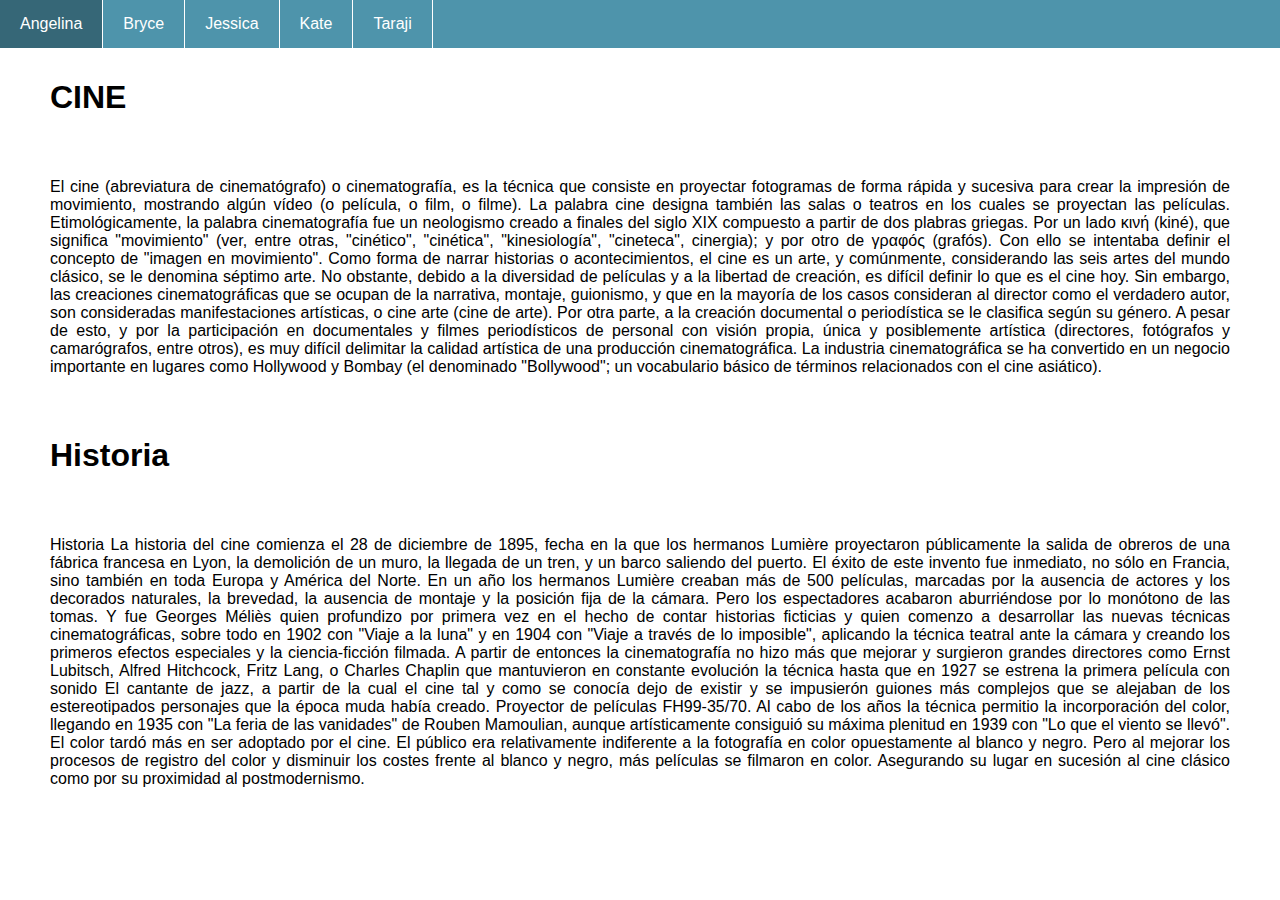
<file: index.html>
<!DOCTYPE html>
<html lang="en">
<head>
    <meta charset="UTF-8">
    <meta http-equiv="X-UA-Compatible" content="IE=edge">
    <meta name="viewport" content="width=device-width, initial-scale=1.0">
    <link rel="stylesheet" href="estilos.css">
    <title>Cine Responsive</title>
</head>
<body>
    <header>
        <input type="checkbox" id="btn-menu">
        <label for="btn-menu"><img src="img/menu.png" alt=""></label>

        <nav class="menu">
            <ul>
                <li><a href="Angelina.html">Angelina</a></li>
                <li><a href="Bryce.html">Bryce</a></li>
                <li><a href="Jessica.html">Jessica</a></li>
                <li><a href="Kate.html">Kate</a></li>
                <li><a href="Taraji.html">Taraji</a></li>
            </ul>   


        </nav>
    </header>

    <main>
        <h1>
            CINE
        </h1>
        <P>
            El cine (abreviatura de cinematógrafo) o cinematografía, es la técnica que consiste en proyectar fotogramas de forma rápida y sucesiva para crear la impresión de movimiento, mostrando algún vídeo (o película, o film, o filme). La palabra cine designa también las salas o teatros en los cuales se proyectan las películas. Etimológicamente, la palabra cinematografía fue un neologismo creado a finales del siglo XIX compuesto a partir de dos plabras griegas. Por un lado κινή (kiné), que significa "movimiento" (ver, entre otras, "cinético", "cinética", "kinesiología", "cineteca", cinergia); y por otro de γραφóς (grafós). Con ello se intentaba definir el concepto de "imagen en movimiento". Como forma de narrar historias o acontecimientos, el cine es un arte, y comúnmente, considerando las seis artes del mundo clásico, se le denomina séptimo arte. No obstante, debido a la diversidad de películas y a la libertad de creación, es difícil definir lo que es el cine hoy. Sin embargo, las creaciones cinematográficas que se ocupan de la narrativa, montaje, guionismo, y que en la mayoría de los casos consideran al director como el verdadero autor, son consideradas manifestaciones artísticas, o cine arte (cine de arte). Por otra parte, a la creación documental o periodística se le clasifica según su género. A pesar de esto, y por la participación en documentales y filmes periodísticos de personal con visión propia, única y posiblemente artística (directores, fotógrafos y camarógrafos, entre otros), es muy difícil delimitar la calidad artística de una producción cinematográfica. La industria cinematográfica se ha convertido en un negocio importante en lugares como Hollywood y Bombay (el denominado "Bollywood"; un vocabulario básico de términos relacionados con el cine asiático).
        </P>
    
        <h1>
            Historia
        </h1>
        <p>
            Historia La historia del cine comienza el 28 de diciembre de 1895, fecha en la que los hermanos Lumière proyectaron públicamente la salida de obreros de una fábrica francesa en Lyon, la demolición de un muro, la llegada de un tren, y un barco saliendo del puerto. El éxito de este invento fue inmediato, no sólo en Francia, sino también en toda Europa y América del Norte. En un año los hermanos Lumière creaban más de 500 películas, marcadas por la ausencia de actores y los decorados naturales, la brevedad, la ausencia de montaje y la posición fija de la cámara. Pero los espectadores acabaron aburriéndose por lo monótono de las tomas. Y fue Georges Méliès quien profundizo por primera vez en el hecho de contar historias ficticias y quien comenzo a desarrollar las nuevas técnicas cinematográficas, sobre todo en 1902 con "Viaje a la luna" y en 1904 con "Viaje a través de lo imposible", aplicando la técnica teatral ante la cámara y creando los primeros efectos especiales y la ciencia-ficción filmada. A partir de entonces la cinematografía no hizo más que mejorar y surgieron grandes directores como Ernst Lubitsch, Alfred Hitchcock, Fritz Lang, o Charles Chaplin que mantuvieron en constante evolución la técnica hasta que en 1927 se estrena la primera película con sonido El cantante de jazz, a partir de la cual el cine tal y como se conocía dejo de existir y se impusierón guiones más complejos que se alejaban de los estereotipados personajes que la época muda había creado. Proyector de películas FH99-35/70. Al cabo de los años la técnica permitio la incorporación del color, llegando en 1935 con "La feria de las vanidades" de Rouben Mamoulian, aunque artísticamente consiguió su máxima plenitud en 1939 con "Lo que el viento se llevó". El color tardó más en ser adoptado por el cine. El público era relativamente indiferente a la fotografía en color opuestamente al blanco y negro. Pero al mejorar los procesos de registro del color y disminuir los costes frente al blanco y negro, más películas se filmaron en color. Asegurando su lugar en sucesión al cine clásico como por su proximidad al postmodernismo.
        </p>
    </main>
    
</body>
</html>
</file>
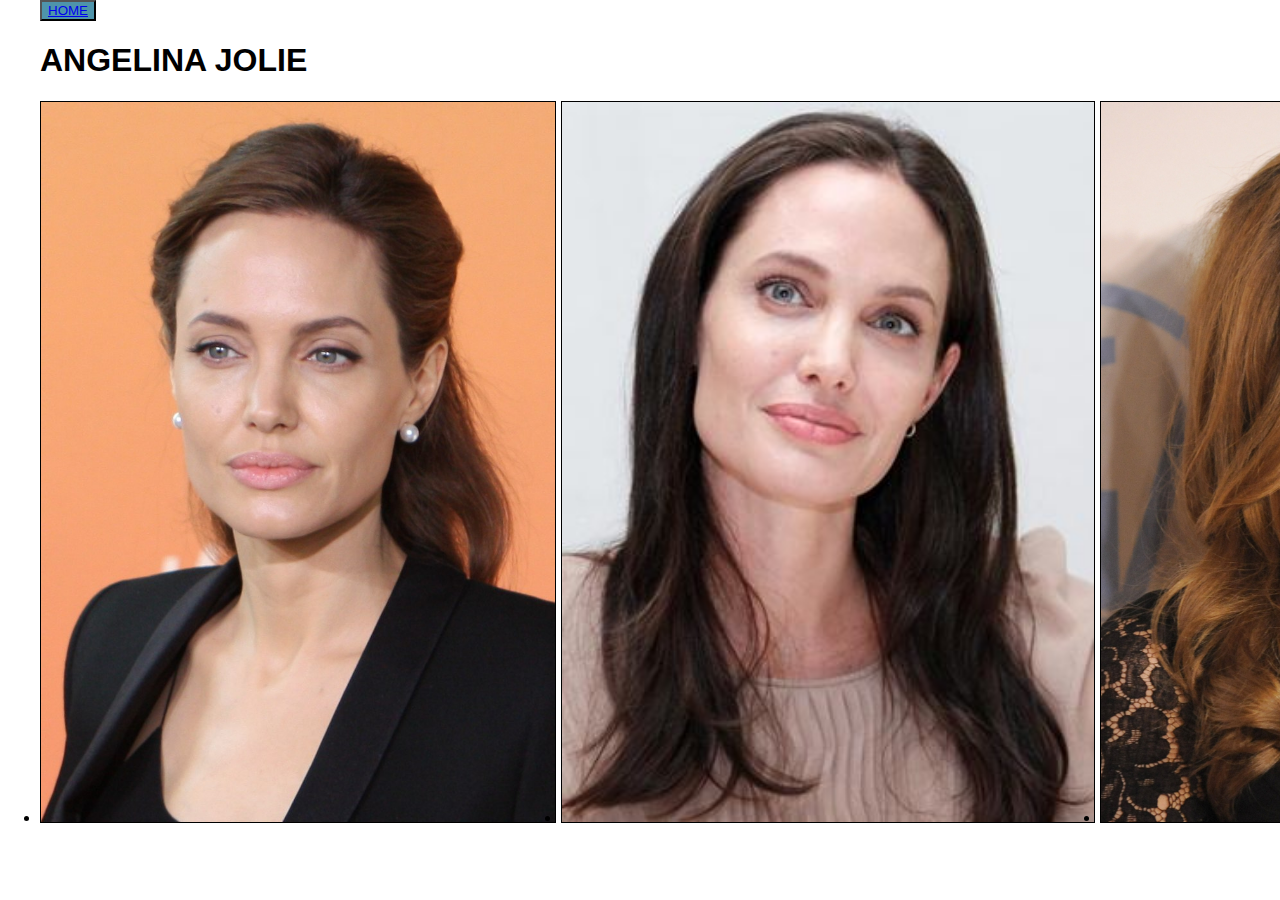
<file: Angelina.html>
<!DOCTYPE html>
<html lang="en">
<head>
    <meta charset="UTF-8">
    <meta http-equiv="X-UA-Compatible" content="IE=edge">
    <meta name="viewport" content="width=device-width, initial-scale=1.0">
    <link rel="stylesheet" href="estilos.css">
    <title>ACTRIZ</title>
</head>
<body>
    <button><a href="index.html">HOME</a></button>
    <h1>ANGELINA JOLIE</h1>
    <div>
        <ul class="actriz">
            <li id=""><img src="img\Angelina\Angelina1.jpg" alt=""></li>
            <li id=""><img src="img\Angelina\Angelina2.jpg" alt=""></li>
            <li id=""><img src="img\Angelina\Angelina3.jpg"  alt=""></li>
            
        </ul>
    </div>
</file>
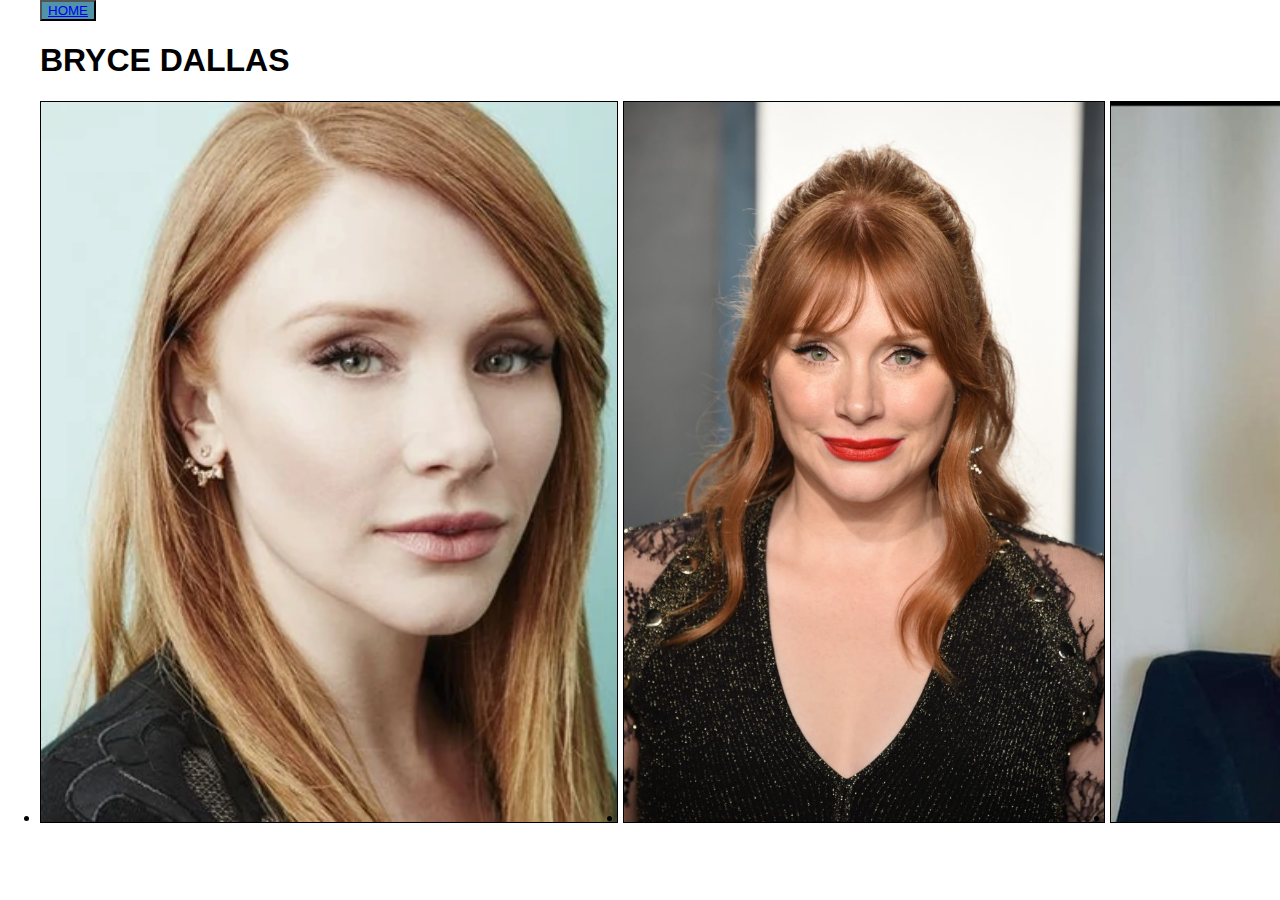
<file: Bryce.html>
<!DOCTYPE html>
<html lang="en">
<head>
    <meta charset="UTF-8">
    <meta http-equiv="X-UA-Compatible" content="IE=edge">
    <meta name="viewport" content="width=device-width, initial-scale=1.0">
    <link rel="stylesheet" href="estilos.css">
    <title>ACTRIZ</title>
</head>
<body>
    <button><a href="index.html">HOME</a></button>
    <h1>BRYCE DALLAS</h1>
    <div>
        <ul class="actriz">
            <li id="foto1"><img src="img/Bryce/Bryce1.jpg" alt=""></li>
            <li id="foto2"><img src="img/Bryce/Bryce2.jpg" alt=""></li>
            <li id="foto3"><img src="img/Bryce/Bryce3.jpg"  alt=""></li>
            
        </ul>
    </div>
</file>
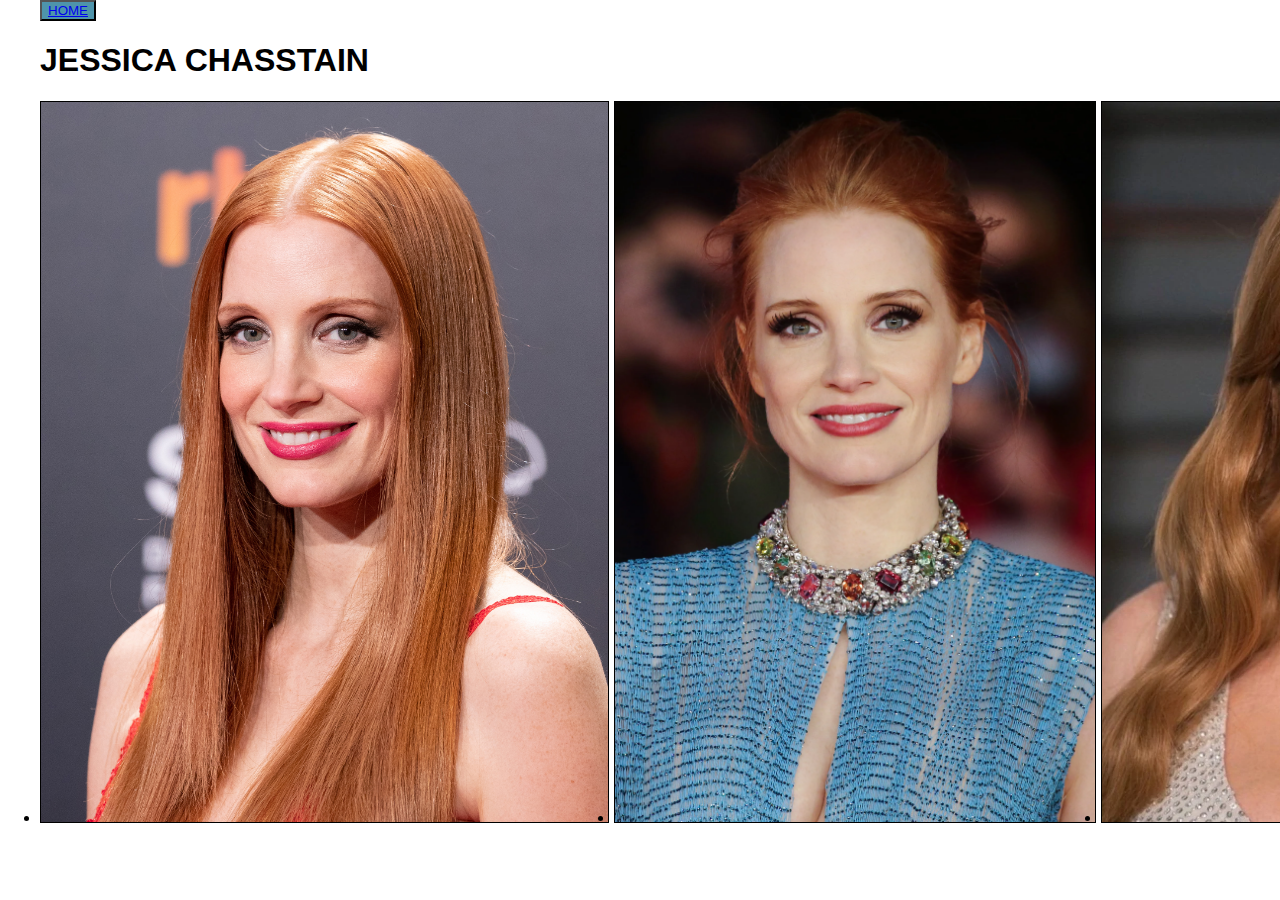
<file: Jessica.html>
<!DOCTYPE html>
<html lang="en">
<head>
    <meta charset="UTF-8">
    <meta http-equiv="X-UA-Compatible" content="IE=edge">
    <meta name="viewport" content="width=device-width, initial-scale=1.0">
    <link rel="stylesheet" href="estilos.css">
    <title>ACTRIZ</title>
</head>
<body>
    <button><a href="index.html">HOME</a></button>
    <h1>JESSICA CHASSTAIN</h1>
    <div>
        <ul class="actriz">
            <li id="foto1"><img src="img/Jessica/Jessica1.jpg" alt=""></li>
            <li id="foto2"><img src="img/Jessica/Jessica2.jpg" alt=""></li>
            <li id="foto3"><img src="img/Jessica/Jessica3.jpg"  alt=""></li>
            
        </ul>
</file>
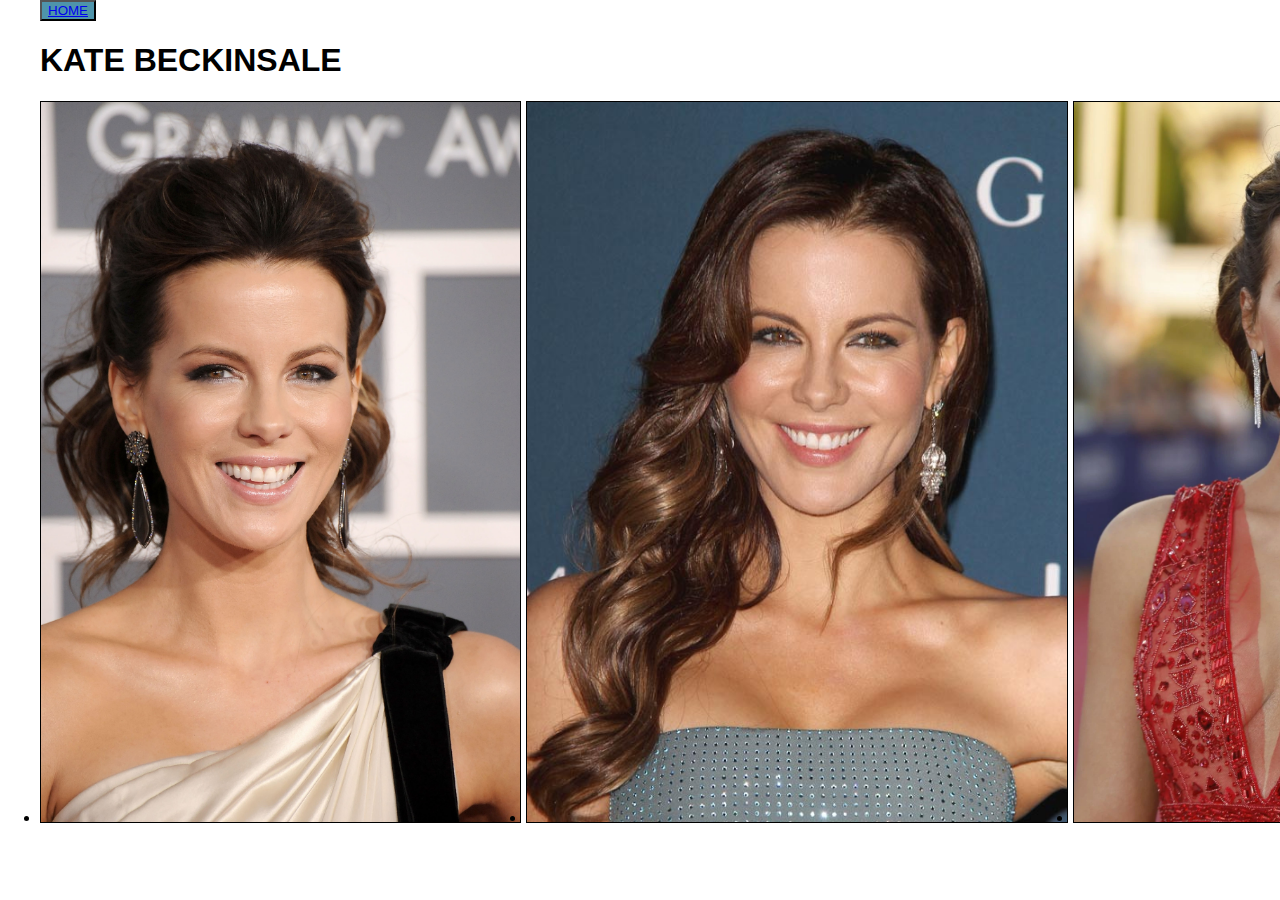
<file: Kate.html>
<!DOCTYPE html>
<html lang="en">
<head>
    <meta charset="UTF-8">
    <meta http-equiv="X-UA-Compatible" content="IE=edge">
    <meta name="viewport" content="width=device-width, initial-scale=1.0">
    <link rel="stylesheet" href="estilos.css">
    <title>ACTRIZ</title>
</head>
<body>
    <button><a href="index.html">HOME</a></button>
    <h1>KATE BECKINSALE</h1>
    <div>
        <ul class="actriz">
            <li id="foto1"><img src="img/Kate/Kate1.jpg" alt=""></li>
            <li id="foto2"><img src="img/Kate/Kate2.jpg" alt=""></li>
            <li id="foto3"><img src="img/Kate/Kate3.jpg"  alt=""></li>
            
        </ul>
</file>
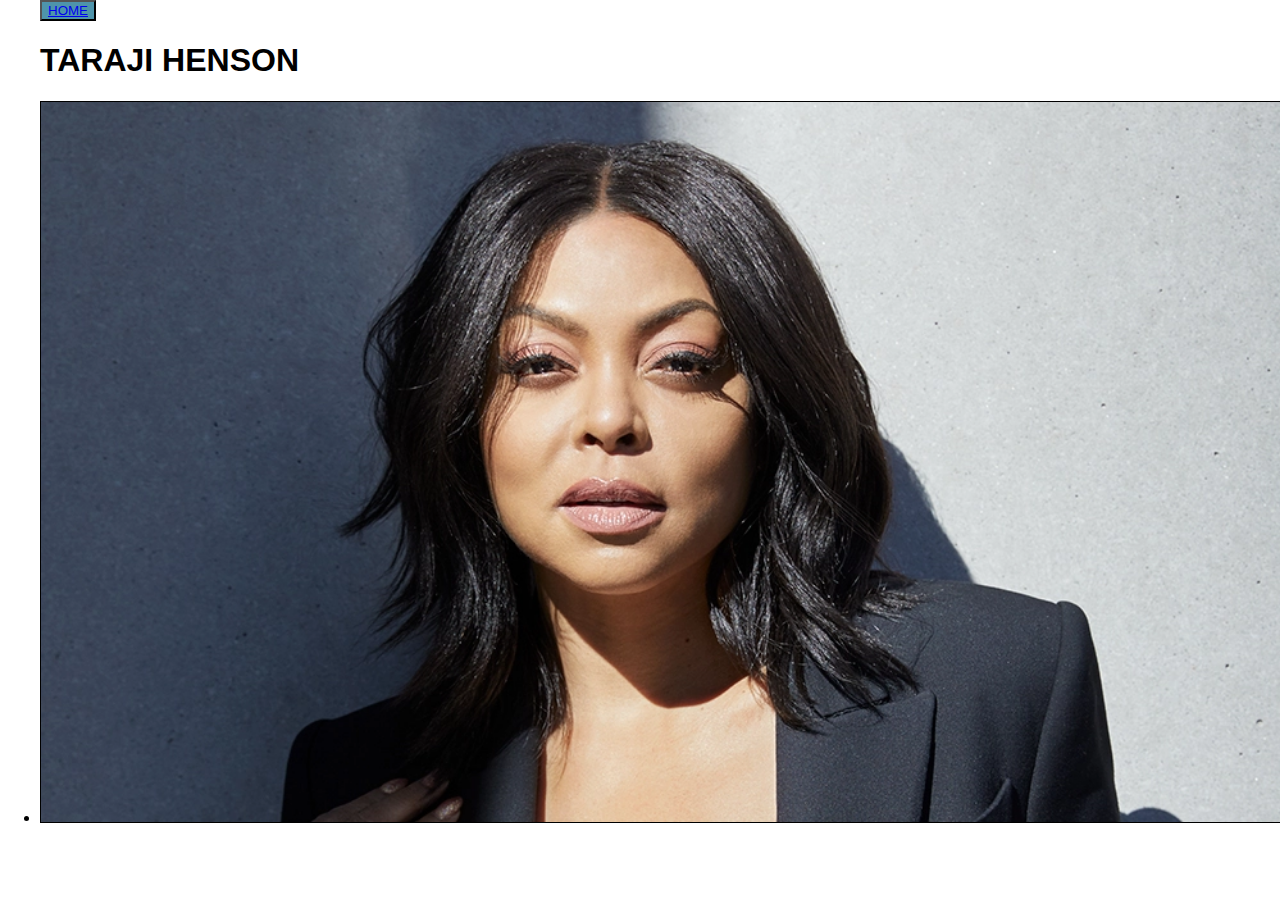
<file: Taraji.html>
<!DOCTYPE html>
<html lang="en">
<head>
    <meta charset="UTF-8">
    <meta http-equiv="X-UA-Compatible" content="IE=edge">
    <meta name="viewport" content="width=device-width, initial-scale=1.0">
    <link rel="stylesheet" href="estilos.css">
    <title>ACTRIZ</title>
</head>
<body>
    <button><a href="index.html">HOME</a></button>
    <h1>TARAJI HENSON</h1>
    <div>
        <ul class="actriz">
            <li id="foto1"><img src="img\Taraji\Taraji1.jpg" alt=""></li>
            <li id="foto2"><img src="img\Taraji\Taraji2.jpg" alt=""></li>
            <li id="foto3"><img src="img\Taraji\Taraji3.jpg"  alt=""></li>
            
        </ul>
</file>
<file: estilos.css>
body {
    margin: 0;
    font-family: Verdana, Geneva, Tahoma, sans-serif;
}

header {
    width: 100%;
    background: #4e94ab;
}

#btn-menu {
    display: none;
}

header label {
    display: none;
    width: 30px;
    height: 30px;
    padding: 10px;
    border-right: 1px solid #fff;
}

header label:hover {
    cursor: pointer;
    background: rgba(0,0,0,0.3);
}

.menu ul {
    margin: 0;
    list-style: none;
    padding: 0;
    display: flex;
    /*flex-direction: row;(fila)*/
}

.menu li {
    border-right: 1px solid #fff;
    /*text-align: center;
    flex-grow: 1;*/
}

.menu li:hover{
    background: rgba(0,0,0,0.3);
}

.menu li a {
    display: block;
    padding: 15px 20px;
    color: #fff;
    text-decoration: none;
}

main {
    padding: 10px;
    text-align: justify;
}
p {
    padding: 40px;
    text-align: justify;
}


.actriz {
    display: flex;
    gap: 5px;
    overflow: auto;
}

.actriz img {
    border: 1px solid black;
    width: auto;
    height: 720px;
    object-fit:initial;
}

h1 {
    margin-left: 40px;
}

button:hover {
    background: rgba(0,0,0,0.3);
}
button {
    background: #4e94ab;
    margin-left: 40px;
    
}

@media (max-width: 768px) {
    header label{
        display: block;
    }
    .menu {
        position: absolute;
        background: #4e94ab;
        width: 70%;
        margin-left: -70%;
        transition: all 0.5s;
    }
    .menu ul {
        flex-direction: column;
    }
    .menu li {
        border-top: 1px solid #fff;
    }
    #btn-menu:checked ~ .menu {
        margin: 0;
    }
    .actriz{
        overflow: scroll;
    }
    .actriz img{
        width: auto;
        height: 720px;
    }
}
</file>
